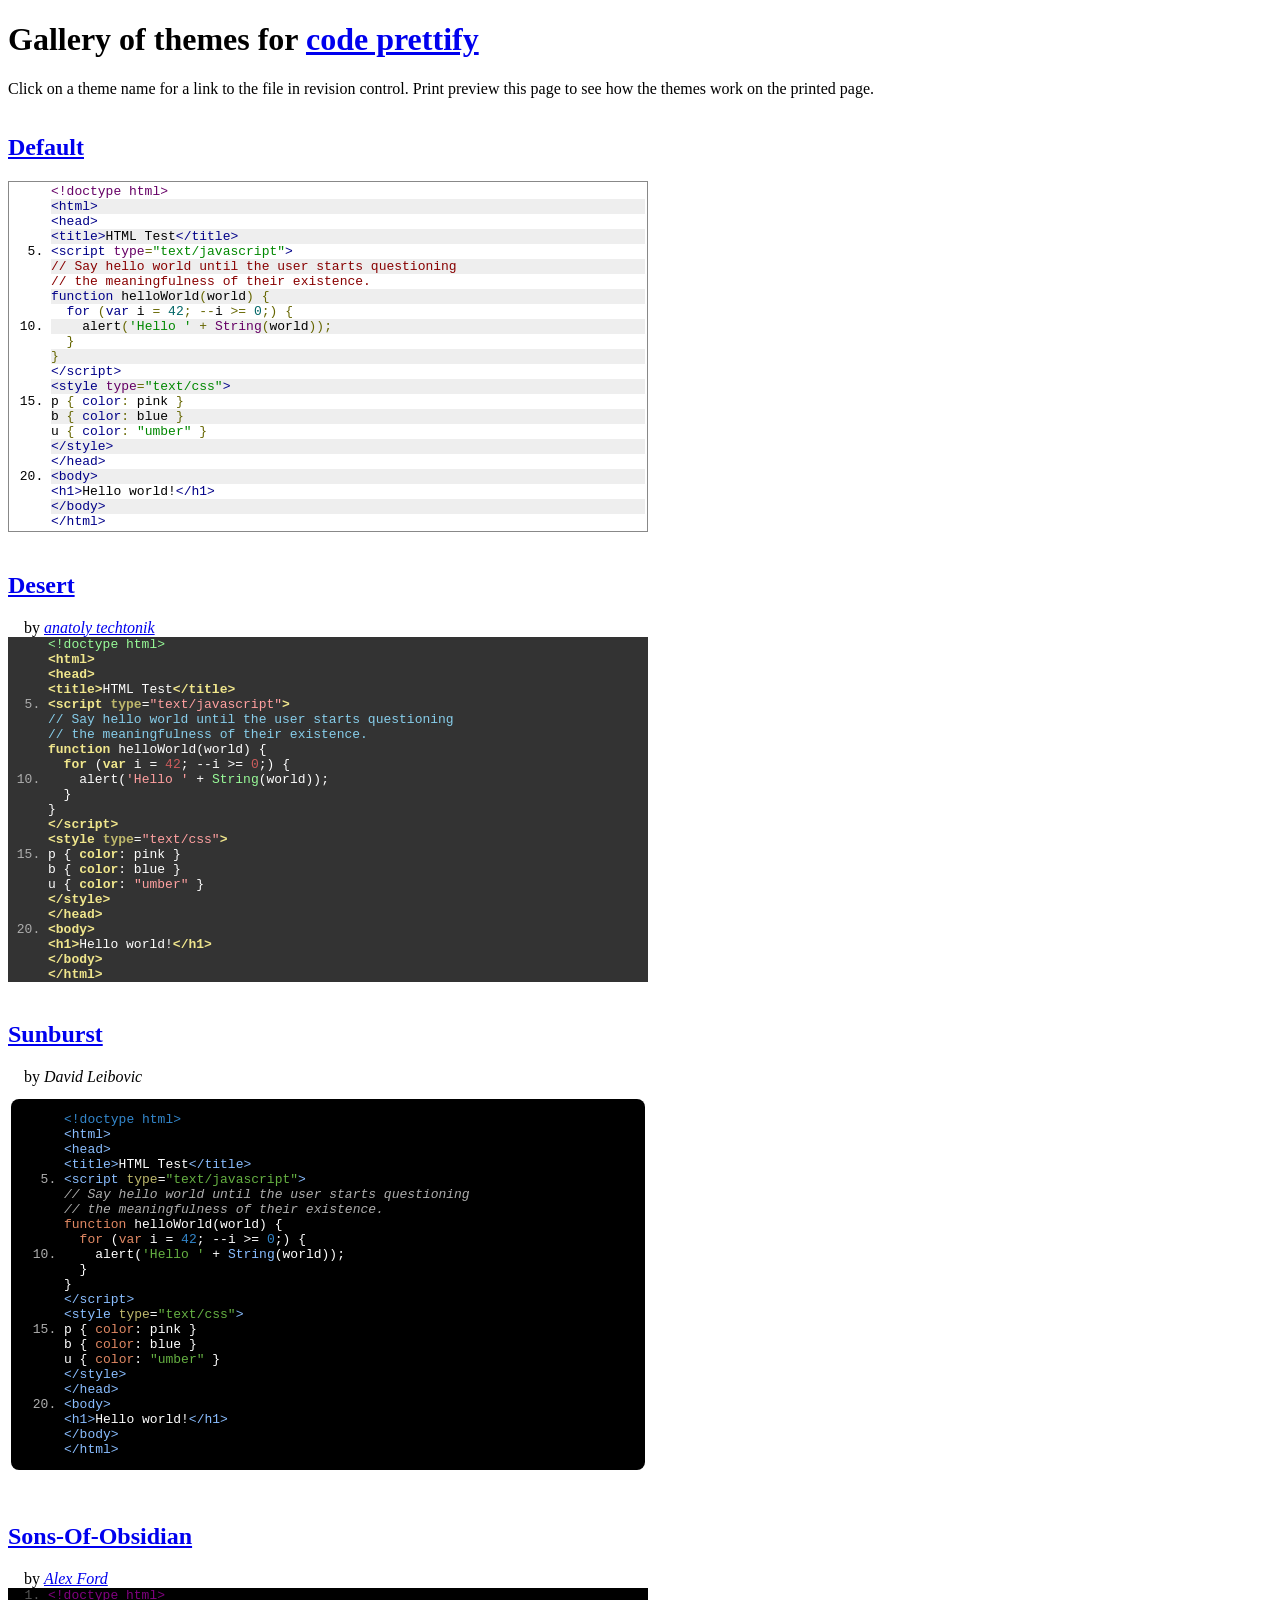
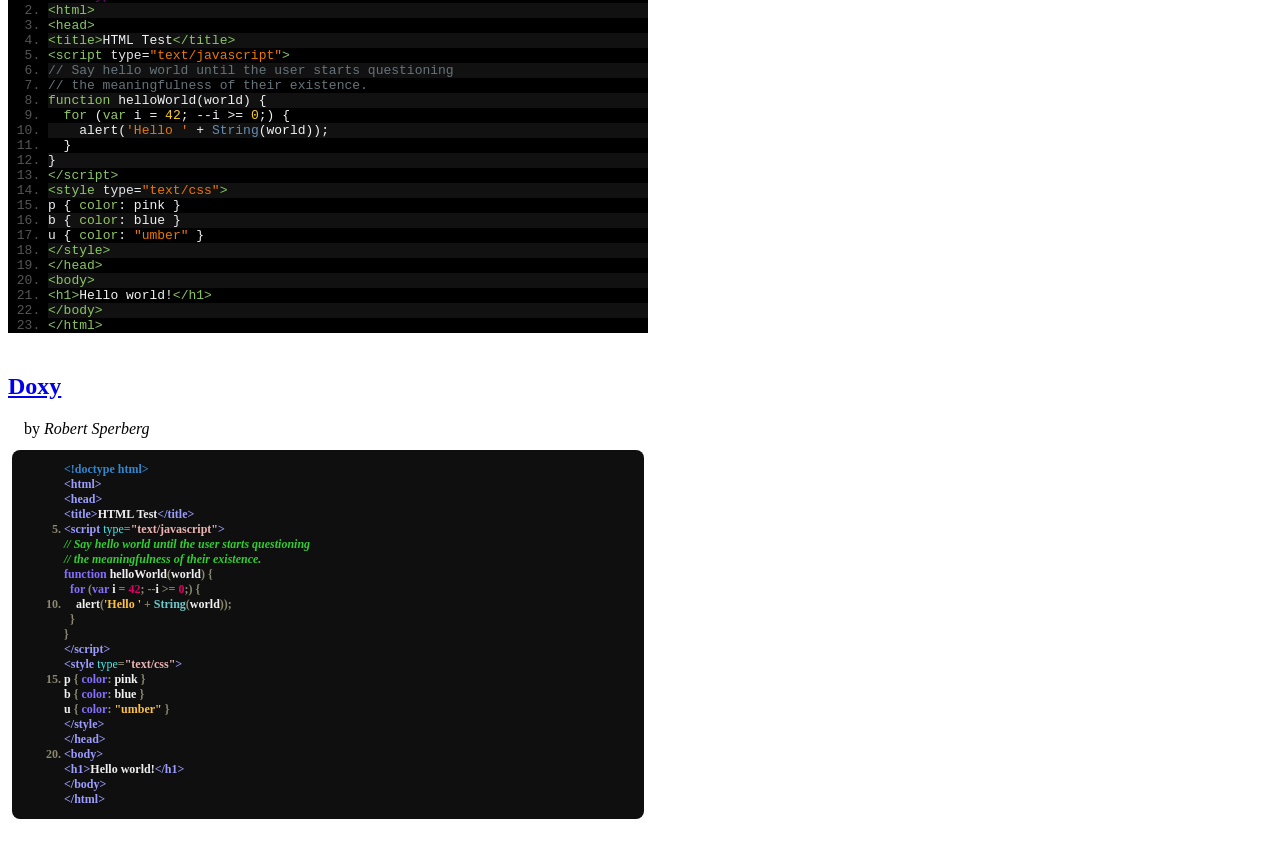
<file: ashton/documentation/assets/js/code-prettify-master/styles/index.html>
<!DOCTYPE html>
<html>
<head>
<title>Prettify Themes Gallery</title>
<style type="text/css">
iframe { width: 100%; border-style: none; margin: 0; padding: 0; }
.attribution { padding-left: 1em; }
</style>
<script type="text/javascript">
/**
 * Called by the demo.html frames loaded per theme to size the iframes
 * properly and to allow them to tile the page nicely.
 */
function adjustChildIframeSize(themeName, width, height) {
  if (typeof console !== 'undefined' && console.log) {
    try {
      console.log('adjusting ' + themeName + ' to ' + width + 'x' + height);
    } catch (ex) {
      // Don't bother logging log failure.
    }
  }
  var iframe = document.getElementById(themeName);
  iframe.style.height = (+height + 16) + 'px';
  var container = iframe.parentNode;
  container.style.width = (+width + 16) + 'px';
  container.style.display = 'inline-block';
}

/**
 * Create an iframe to showcase theme.
 * We pass the theme name to the iframe via its URI query, and it loads
 * prettify and the theme CSS, and calls back to this page to resize iframe.
 */
function appendThemeIFrame(theme) {
  // title
  var link = document.createElement('a');
  link.href = 'https://github.com/google/code-prettify/blob/master/' +
    (theme.name === 'default' ? 'src/prettify.css' :
    ('styles/' + encodeURIComponent(theme.name) + '.css'));
  link.appendChild(document.createTextNode(
    theme.name.replace(/\b[a-z]/g, function (letter) {
      // Capitalize first letter of each word
      return letter.toUpperCase();
    })));
  var header = document.createElement('h2');
  header.className = 'title';
  header.appendChild(link);

  // attribution
  var attribution;
  if (theme.author) {
    attribution = document.createElement('span');
    attribution.className = 'attribution';
    attribution.innerHTML = 'by <em>' + theme.author + '<\/em>';
  }

  // iframe
  var iframe = document.createElement('iframe');
  iframe.id = theme.name;
  iframe.name = theme.name;  // theme name retrieved in demo.html
  iframe.src = 'demo.html';
  //iframe.src = 'demo.html?' + encodeURIComponent(theme.name);

  // insert into page
  var container = document.createElement('div');
  container.className = 'container';
  container.appendChild(header);
  if (theme.author) { container.appendChild(attribution); }
  container.appendChild(iframe);
  document.body.appendChild(container);
}
</script>
</head>

<body>
<noscript>This page requires JavaScript</noscript>

<h1>Gallery of themes for
<a href="https://github.com/google/code-prettify">code prettify</a></h1>
<p>
Click on a theme name for a link to the file in revision control.
Print preview this page to see how the themes work on the printed page.
</p>

<script type="text/javascript">
var allThemes = [
  { name: 'default' },
  { name: 'desert', author: '<a href="https://code.google.com/u/techtonik@gmail.com/">anatoly techtonik<\/a>' },
  { name: 'sunburst', author: 'David Leibovic' },
  { name: 'sons-of-obsidian', author: '<a href="http://CodeTunnel.com/blog/post/71/google-code-prettify-obsidian-theme">Alex Ford<\/a>' },
  { name: 'doxy', author: 'Robert Sperberg' }
];

(function () {
  // Produce an iframe per theme.
  for (var i = 0, n = allThemes.length; i < n; ++i) {
    appendThemeIFrame(allThemes[i]);
  }
})();
</script>

</body>
</html>
</file>
